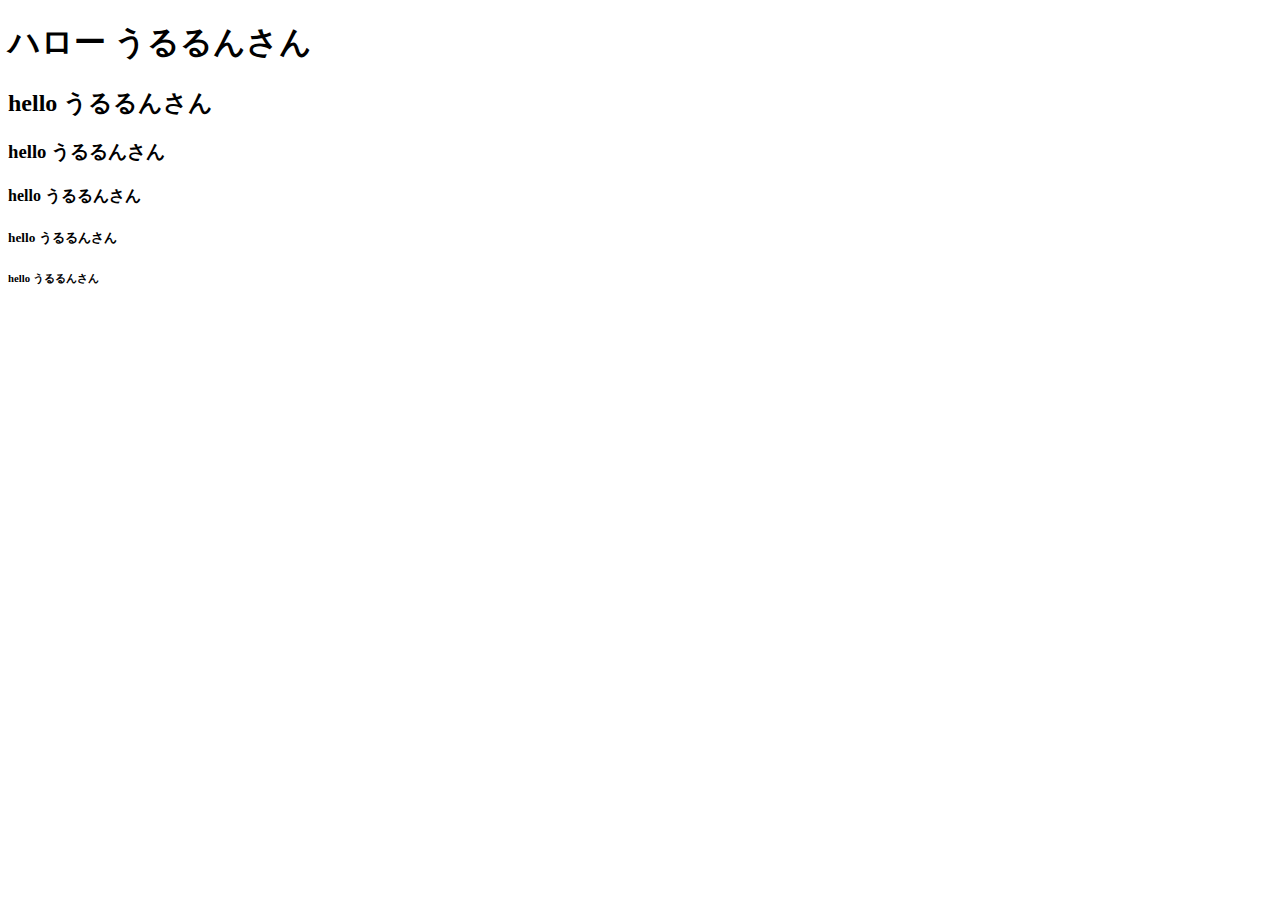
<file: index.html>
<!DOCTYPE html>
<html lang="en">
<head>
    <meta charset="UTF-8">
    <meta http-equiv="X-UA-Compatible" content="IE=edge">
    <meta name="viewport" content="width=device-width, initial-scale=1.0">
    <title>ストアカ</title>
</head>
<body>
    <h1>ハロー うるるんさん</h1>
    <h2>hello うるるんさん</h2>
    <h3>hello うるるんさん</h3>
    <h4>hello うるるんさん</h4>
    <h5>hello うるるんさん</h5>
    <h6>hello うるるんさん</h6>
</body>
</html>
</file>
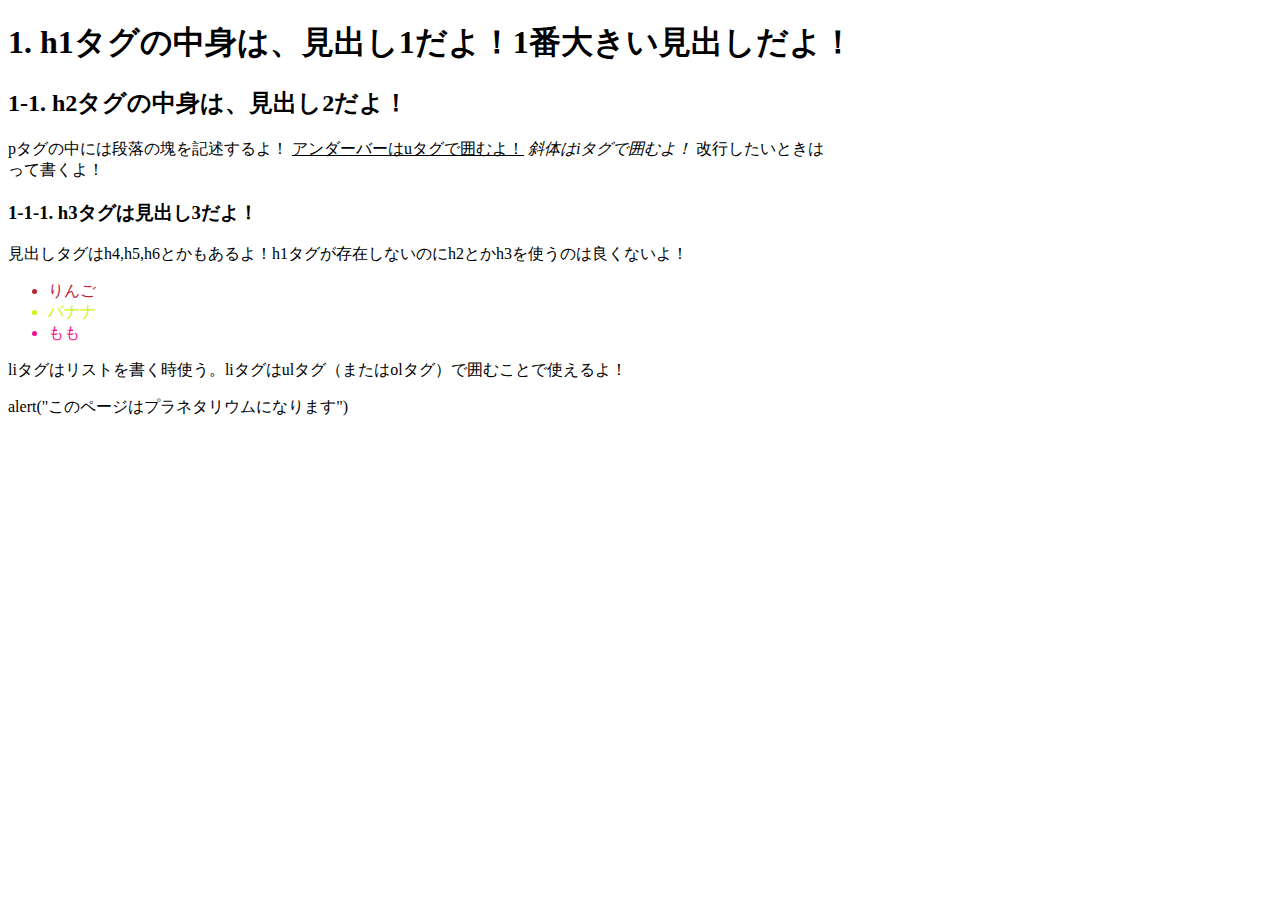
<file: test.html>
<!DOCTYPE html>
<html>

<head>
    <title>ここにページのタイトル書くよ！</title>
    <meta charset="utf-8" />
    <!-- <style type="text/css">
        .apple {
            color: #BB2233;

        } -->
    </style>
    <link href="style.css" rel="stylesheet" type="text/css">


</head>

<body>
    <h1>1. h1タグの中身は、見出し1だよ！1番大きい見出しだよ！</h1>
    <h2>1-1. h2タグの中身は、見出し2だよ！</h2>
    <p>pタグの中には段落の塊を記述するよ！
        <u>アンダーバーはuタグで囲むよ！</u>
        <i>斜体はiタグで囲むよ！</i>
        改行したいときは<br />って書くよ！
    </p>
    <h3>1-1-1. h3タグは見出し3だよ！</h3>
    <p>見出しタグはh4,h5,h6とかもあるよ！h1タグが存在しないのにh2とかh3を使うのは良くないよ！</p>
    <div>
        <ul>
            <li class="apple">りんご</li>
            <li class="banana">バナナ</li>
            <li class="momo">もも</li>
        </ul>
    </div>
    <p>liタグはリストを書く時使う。liタグはulタグ（またはolタグ）で囲むことで使えるよ！</p>
    <script type="text/javascript">
        alert("このページはプラネタリウムになります")
    </script>
    alert("このページはプラネタリウムになります")


   
</body>

</html>
</file>
<file: style.css>
.apple {
    color: #BB2233;
}
.banana {
    color: #d1f40f;
}
.momo {
    color: #f40f8d;
}
</file>
